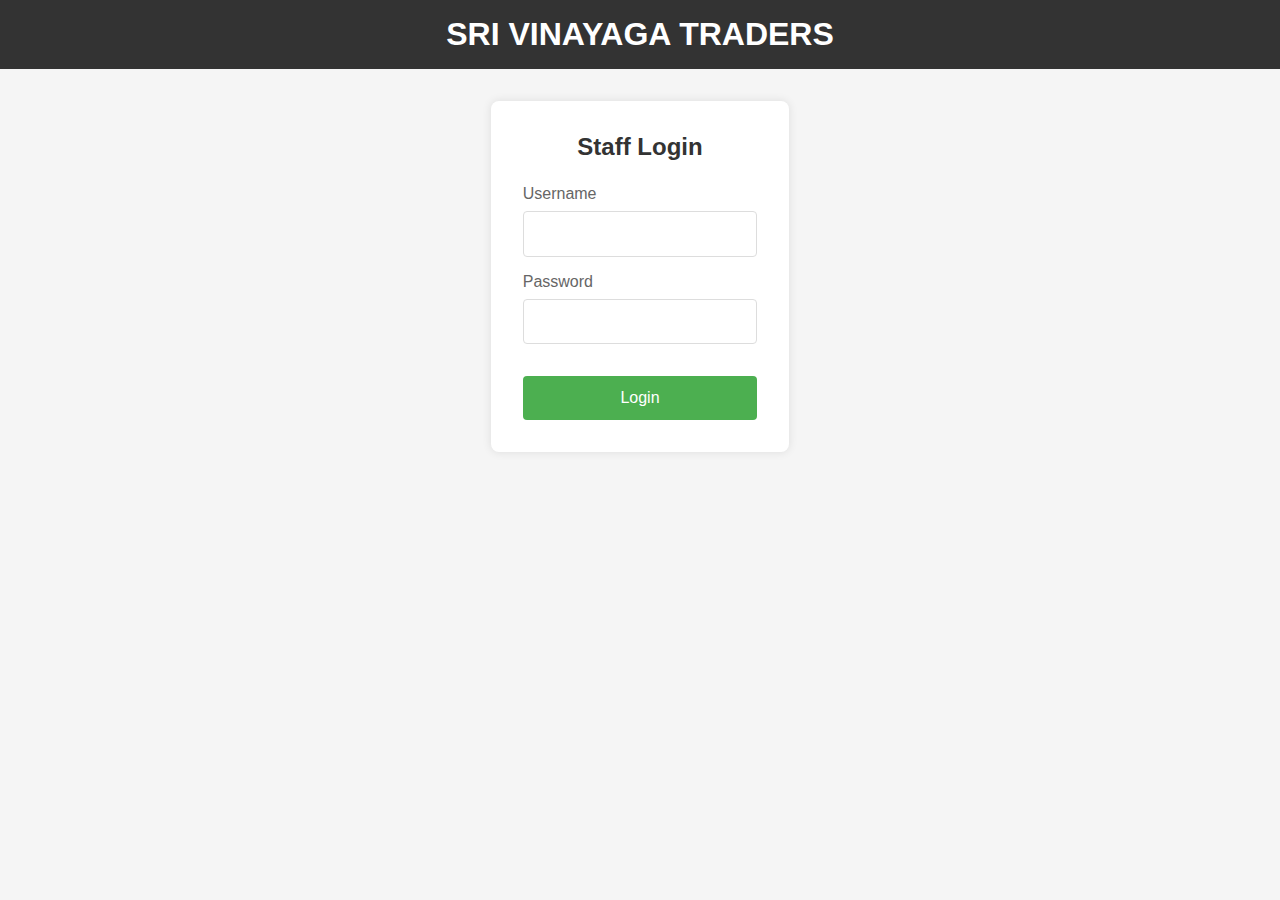
<file: index.html>
<!DOCTYPE html>
<html lang="en">
<head>
    <meta charset="UTF-8">
    <meta name="viewport" content="width=device-width, initial-scale=1.0">
    <title>Sri Vinayaga Traders - Login</title>
    <style>
        * {
            margin: 0;
            padding: 0;
            box-sizing: border-box;
        }

        body {
            font-family: Arial, sans-serif;
            background-color: #f5f5f5;
            display: flex;
            flex-direction: column;
            min-height: 100vh;
        }

        header {
            background-color: #333;
            color: white;
            text-align: center;
            padding: 1rem;
        }

        .login-container {
            max-width: 400px;
            margin: auto;
            padding: 2rem;
            background-color: white;
            border-radius: 8px;
            box-shadow: 0 0 10px rgba(0,0,0,0.1);
            margin-top: 2rem;
        }

        h2 {
            text-align: center;
            color: #333;
            margin-bottom: 1.5rem;
        }

        .form-group {
            margin-bottom: 1rem;
        }

        .form-group label {
            display: block;
            margin-bottom: 0.5rem;
            color: #666;
        }

        .form-group input {
            width: 100%;
            padding: 0.8rem;
            border: 1px solid #ddd;
            border-radius: 4px;
            font-size: 1rem;
        }

        .btn {
            width: 100%;
            padding: 0.8rem;
            background-color: #4CAF50;
            color: white;
            border: none;
            border-radius: 4px;
            cursor: pointer;
            font-size: 1rem;
            margin-top: 1rem;
        }

        .btn:hover {
            background-color: #45a049;
        }

        .error-message {
            color: #dc3545;
            text-align: center;
            margin-top: 1rem;
            display: none;
        }
    </style>
</head>
<body>
    <header>
        <h1>SRI VINAYAGA TRADERS</h1>
    </header>

    <div class="login-container">
        <h2>Staff Login</h2>
        <form id="loginForm" onsubmit="return validateLogin(event)">
            <div class="form-group">
                <label for="username">Username</label>
                <input type="text" id="username" required>
            </div>
            <div class="form-group">
                <label for="password">Password</label>
                <input type="password" id="password" required>
            </div>
            <button type="submit" class="btn">Login</button>
        </form>
        <div id="errorMessage" class="error-message">
            Invalid username or password
        </div>
    </div>

    <script>
        function validateLogin(event) {
            event.preventDefault();
            
            const username = document.getElementById('username').value;
            const password = document.getElementById('password').value;
            const errorMessage = document.getElementById('errorMessage');
            
            if (username === 'svtstaff' && password === 'svt123') {
                // Store login state in sessionStorage
                sessionStorage.setItem('isLoggedIn', 'true');
                // Redirect to index.html
                window.location.href = 'https://tinyurl.com/svtestimation';
            } else {
                errorMessage.style.display = 'block';
            }
            
            return false;
        }

        // Check if user is already logged in
        window.onload = function() {
            if (sessionStorage.getItem('isLoggedIn') === 'true') {
                window.location.href = 'https://tinyurl.com/svtestimation';
            }
        };
    </script>
</body>
</html>
</file>
